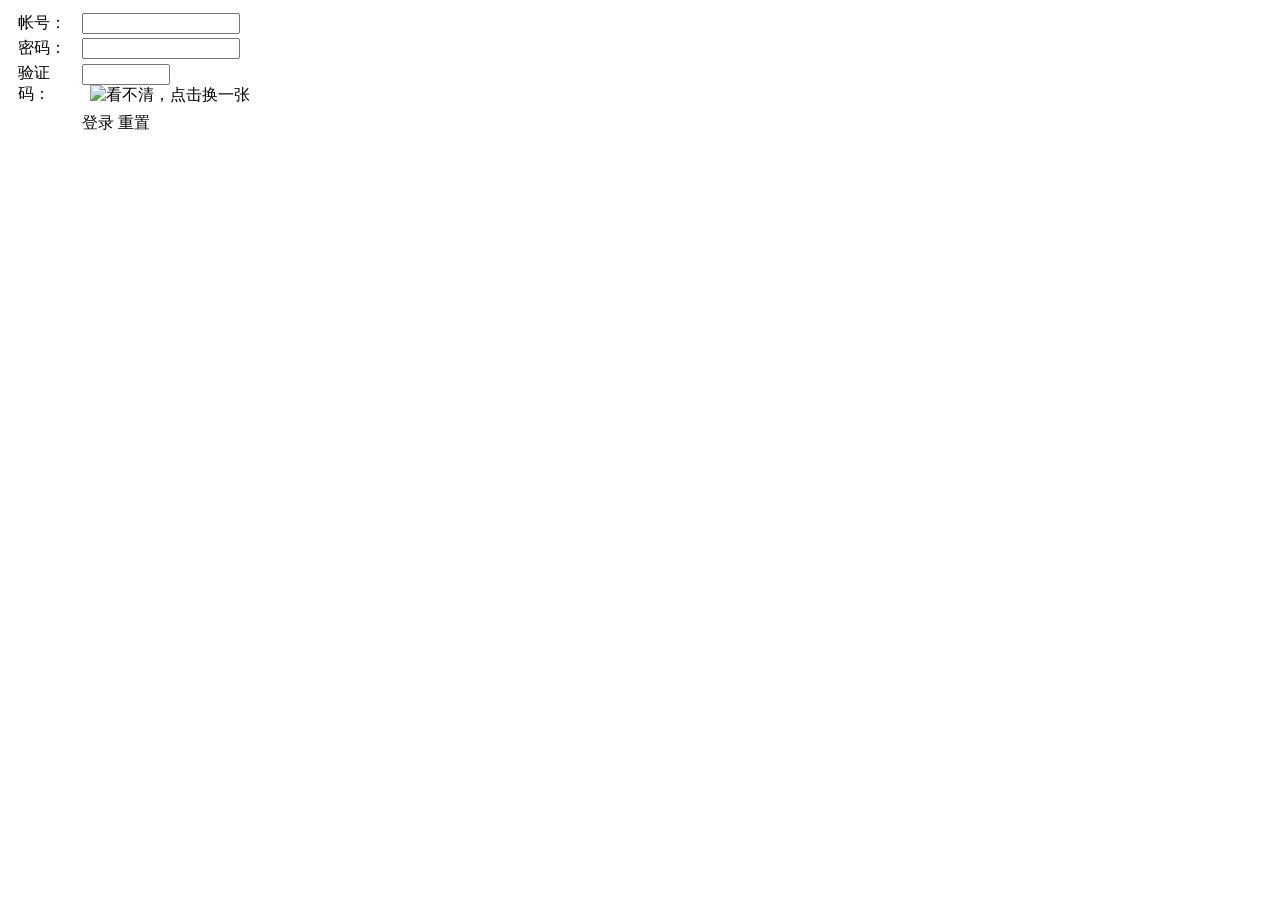
<file: apchy-web/src/main/resources/templates/index.html>
<!DOCTYPE html>
<html xmlns:th="http://www.thymeleaf.org">
<head>
    <title>登录页面</title>
    <meta http-equiv="content-type" content="text/html; charset=UTF-8"/>
    <link rel="stylesheet" th:href="@{/css/demo.css}"/>
    <script type="text/javascript" th:src="@{/miniui/scripts/boot.js}"></script>
    <style type="text/css">
        body {
            width: 100%;
            height: 100%;
            margin: 0;
            overflow: hidden;
        }
    </style>
</head>
<body>
<div id="loginWindow" class="mini-window" title="用户登录" style="width:350px;height:200px;"
     showModal="true" showCloseButton="false"
>

    <div id="loginForm" style="padding:15px;padding-top:10px;">
        <table>
            <tr>
                <td style="width:60px;"><label for="userName">帐号：</label></td>
                <td>
                    <input id="userName" name="userName" class="mini-textbox" requiredErrorText="帐号不能为空"
                           required="true" style="width:150px;"/>
                </td>
            </tr>
            <tr>
                <td style="width:60px;"><label for="userPw">密码：</label></td>
                <td>
                    <input id="userPw" name="userPw" vtype="minLength:5" class="mini-password"
                           requiredErrorText="密码不能少于5个字符" required="true" style="width:150px;"/>
                    <!-- &nbsp;&nbsp;<a href="#">忘记密码?</a> -->
                </td>
            </tr>
            <tr>
                <td style="width:60px;">验证码：</td>
                <td><input id="authCode" name="authCode" class="mini-textbox" requiredErrorText="验证码不能为空"
                           required="true" vtype="int;maxLength:4" style="width:80px;" onenter="onLoginClick"/>
                    <span style="margin-left:8px;margin-bottom: 0px;">
                        <img id="img_code" title="看不清，点击换一张" style="cursor:pointer;margin-bottom: -10px; "
                             onclick="src='/captcha/index?now=' + new Date().getTime()"
                             th:src="@{/captcha/index}"/>
                    </span>
                </td>
            </tr>
            <tr>
                <td></td>
                <td style="padding-top:5px;">
                    <a onclick="onLoginClick" class="mini-button" style="width:60px;">登录</a>
                    <a onclick="onResetClick" class="mini-button" style="width:60px;">重置</a>
                </td>
            </tr>
        </table>
    </div>

</div>


<script type="text/javascript">
    mini.parse();
    mini.get("userName").focus();
    var loginWindow = mini.get("loginWindow");
    loginWindow.show();
    /*window.onload = function(){
     $("#userName").focus();
     }*/
    function onLoginClick(e) {
        var form = new mini.Form("#loginWindow");
        //表单验证
        form.validate();
        if (form.isValid() == false) return;
        var data = form.getData();      //获取表单多个控件的数据
        var json = mini.encode(data); //转换成JSON数据
        //alert(json);
        $.ajax({
            url: "<c:url value='/login/loginCheck.action'/>",
            data: {json: json},
            type: "post",
            success: function () {
                loginWindow.hide();
                mini.loading("登录成功，马上转到系统...", "登录成功");
                setTimeout(function () {
                    window.location = "<c:url value='/login/welcome.action'/>";
                }, 1500);
            },

            error: function (jqXHR, textStatus, errorThrown) {
            	$("#img_code").trigger("onclick");
                mini.showMessageBox({
                    showModal: false,
                    width: 250,
                    title: "提示",
                    iconCls: "mini-messagebox-warning",
                    message: jqXHR.responseText,
                    timeout: 3000,
                    x: "right",
                    y: "bottom"
                });
            }
        });
    }
    function onResetClick(e) {
        var form = new mini.Form("#loginWindow");
        form.clear();
    }
    /////////////////////////////////////

</script>

</body>
</html>
</file>
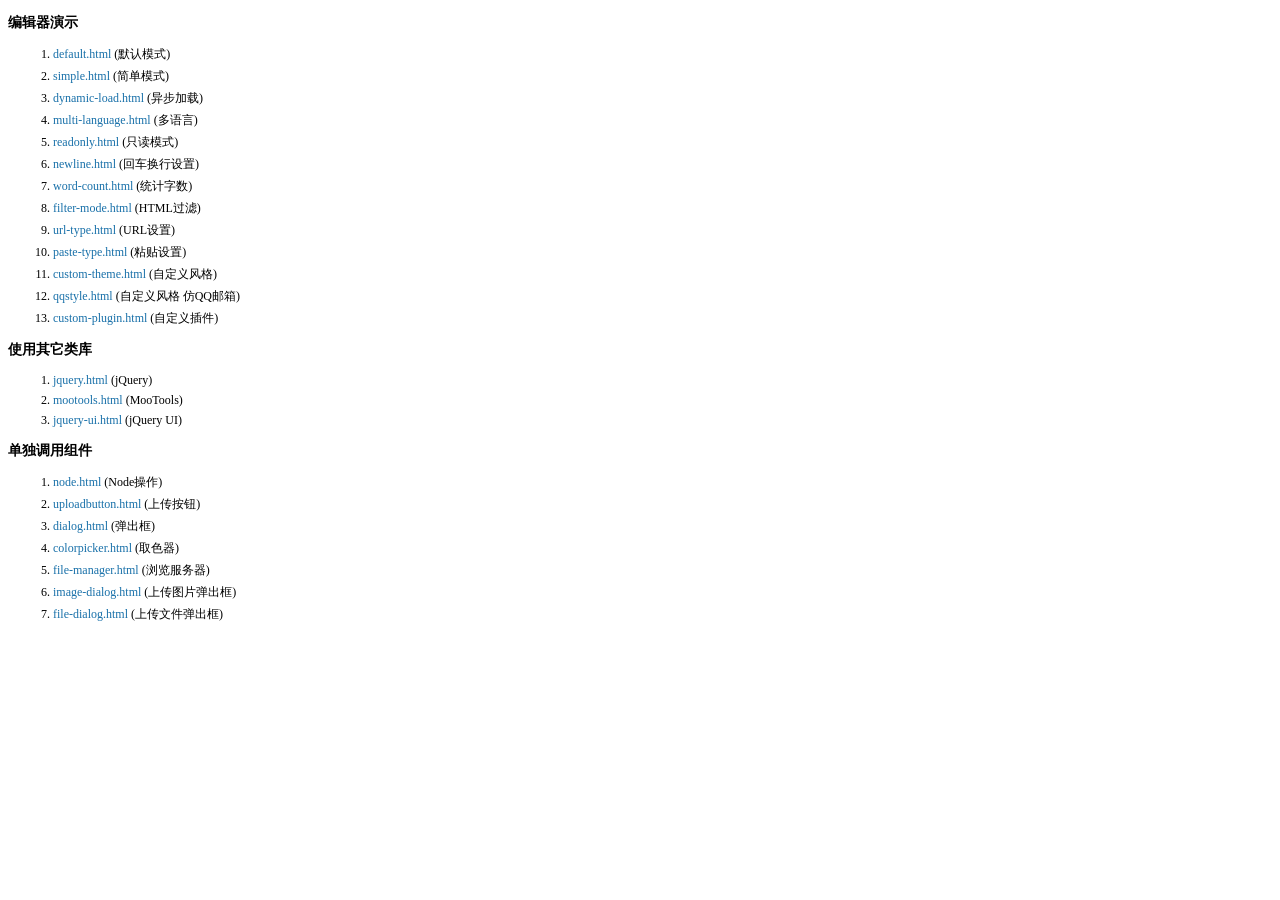
<file: apchy-web/src/main/resources/static/kindeditor-4.1.1/examples/index.html>
<!doctype html>
<html>
	<head>
		<meta charset="utf-8" />
		<title>KindEditor Examples</title>
		<style>
			body {
				font-size: 12px;
				font-family: Tahoma, Simsun;
			}
			h3 {
				font-size: 14px;
			}
			a {
				color: #1870a9;
				text-decoration: none;
			}
			a:hover {
				color: #BC2A4D;
			}
			li {
				margin: 5px;
			}
		</style>
	</head>
	<body>
		<h3>编辑器演示</h3>
		<ol>
			<li><a href="default.html" target="_blank">default.html</a> (默认模式)</li>
			<li><a href="simple.html" target="_blank">simple.html</a> (简单模式)</li>
			<li><a href="dynamic-load.html" target="_blank">dynamic-load.html</a> (异步加载)</li>
			<li><a href="multi-language.html" target="_blank">multi-language.html</a> (多语言)</li>
			<li><a href="readonly.html" target="_blank">readonly.html</a> (只读模式)</li>
			<li><a href="newline.html" target="_blank">newline.html</a> (回车换行设置)</li>
			<li><a href="word-count.html" target="_blank">word-count.html</a> (统计字数)</li>
			<li><a href="filter-mode.html" target="_blank">filter-mode.html</a> (HTML过滤)</li>
			<li><a href="url-type.html" target="_blank">url-type.html</a> (URL设置)</li>
			<li><a href="paste-type.html" target="_blank">paste-type.html</a> (粘贴设置)</li>
			<li><a href="custom-theme.html" target="_blank">custom-theme.html</a> (自定义风格)</li>
			<li><a href="qqstyle.html" target="_blank">qqstyle.html</a> (自定义风格 仿QQ邮箱)</li>
			<li><a href="custom-plugin.html" target="_blank">custom-plugin.html</a> (自定义插件)</li>
		</ol>
		<h3>使用其它类库</h3>
		<ol>
			<li><a href="jquery.html" target="_blank">jquery.html</a> (jQuery)</li>
			<li><a href="mootools.html" target="_blank">mootools.html</a> (MooTools)</li>
			<li><a href="jquery-ui.html" target="_blank">jquery-ui.html</a> (jQuery UI)</li>
		</ol>
		<h3>单独调用组件</h3>
		<ol>
			<li><a href="node.html" target="_blank">node.html</a> (Node操作)</li>
			<li><a href="uploadbutton.html" target="_blank">uploadbutton.html</a> (上传按钮)</li>
			<li><a href="dialog.html" target="_blank">dialog.html</a> (弹出框)</li>
			<li><a href="colorpicker.html" target="_blank">colorpicker.html</a> (取色器)</li>
			<li><a href="file-manager.html" target="_blank">file-manager.html</a> (浏览服务器)</li>
			<li><a href="image-dialog.html" target="_blank">image-dialog.html</a> (上传图片弹出框)</li>
			<li><a href="file-dialog.html" target="_blank">file-dialog.html</a> (上传文件弹出框)</li>
		</ol>
	</body>
</html>
</file>
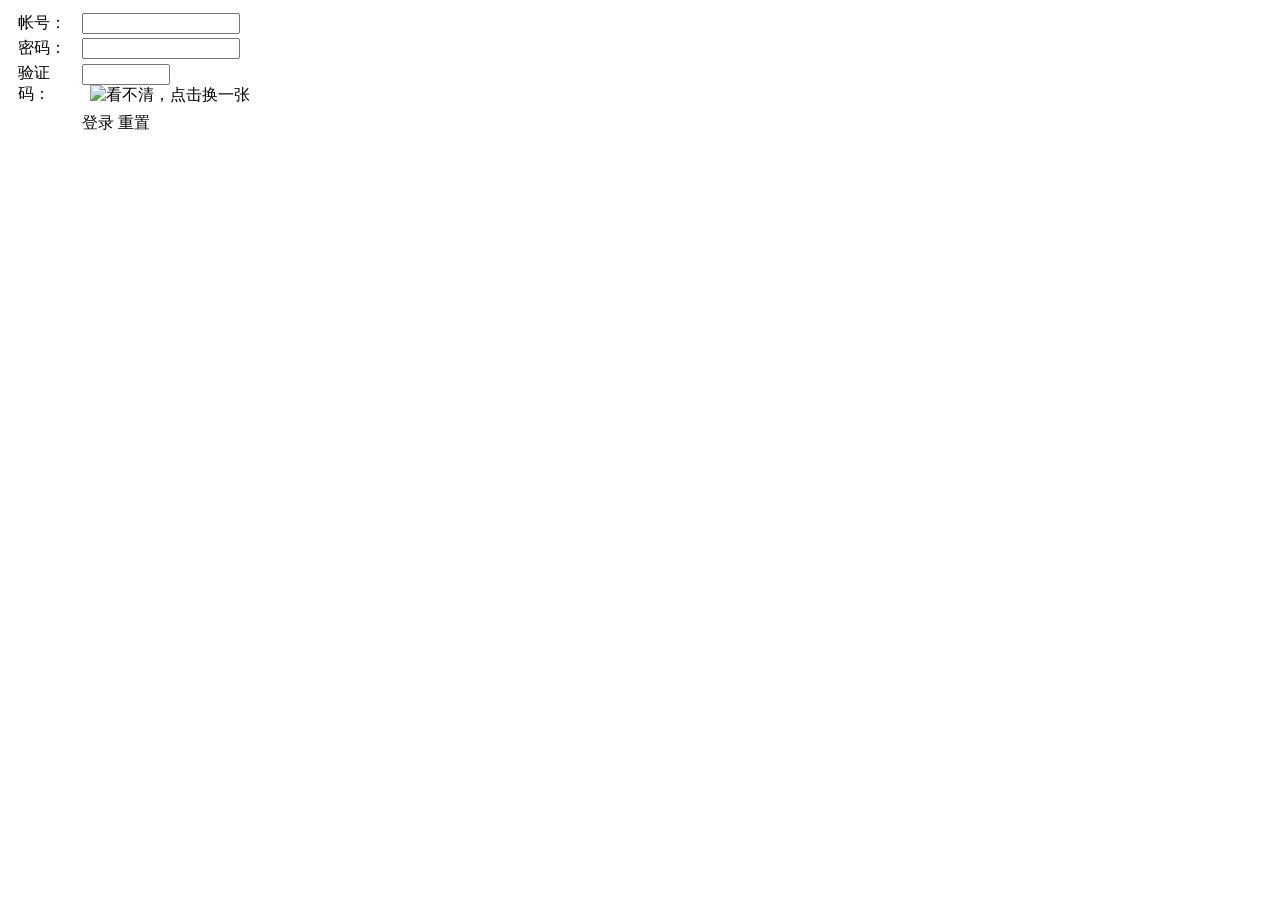
<file: apchy-web/src/main/resources/templates/login.html>
<!DOCTYPE html>
<html xmlns:th="http://www.thymeleaf.org">
<head>
    <title>登录页面</title>
    <meta http-equiv="content-type" content="text/html; charset=UTF-8"/>
    <link rel="stylesheet" th:href="@{/css/demo.css}"/>
    <script type="text/javascript" th:src="@{/miniui/scripts/boot.js}"></script>
    <style type="text/css">
        body {
            width: 100%;
            height: 100%;
            margin: 0;
            overflow: hidden;
        }
    </style>
</head>
<body>
<div id="loginWindow" class="mini-window" title="用户登录" style="width:350px;height:200px;"
     showModal="true" showCloseButton="false"
>

    <div id="loginForm" style="padding:15px;padding-top:10px;">
        <table>
            <tr>
                <td style="width:60px;"><label for="userName">帐号：</label></td>
                <td>
                    <input id="userName" name="userName" class="mini-textbox" requiredErrorText="帐号不能为空"
                           required="true" style="width:150px;"/>
                </td>
            </tr>
            <tr>
                <td style="width:60px;"><label for="password">密码：</label></td>
                <td>
                    <input id="password" name="password" vtype="minLength:5" class="mini-password"
                           requiredErrorText="密码不能少于5个字符" required="true" style="width:150px;"/>
                    <!-- &nbsp;&nbsp;<a href="#">忘记密码?</a> -->
                </td>
            </tr>
            <tr>
                <td style="width:60px;">验证码：</td>
                <td><input id="authCode" name="authCode" class="mini-textbox" requiredErrorText="验证码不能为空"
                           required="true" vtype="int;maxLength:4" style="width:80px;" onenter="onLoginClick"/>
                    <span style="margin-left:8px;margin-bottom: 0px;">
                        <img id="img_code" title="看不清，点击换一张" style="cursor:pointer;margin-bottom: -10px; "
                             onclick="src='/captcha/index?now=' + new Date().getTime()"
                             th:src="@{/captcha/index}"/>
                    </span>
                </td>
            </tr>
            <tr>
                <td></td>
                <td style="padding-top:5px;">
                    <a onclick="onLoginClick" class="mini-button" style="width:60px;">登录</a>
                    <a onclick="onResetClick" class="mini-button" style="width:60px;">重置</a>
                </td>
            </tr>
        </table>
    </div>

</div>


<script type="text/javascript">
    mini.parse();
    mini.get("userName").focus();
    var loginWindow = mini.get("loginWindow");
    loginWindow.show();
    /*window.onload = function(){
     $("#userName").focus();
     }*/
    function onLoginClick(e) {
        var form = new mini.Form("#loginWindow");
        //表单验证
        form.validate();
        if (form.isValid() == false) return;
        var data = form.getData();      //获取表单多个控件的数据
        var json = mini.encode(data); //转换成JSON数据
        //alert(json);
        $.ajax({
            url: "/authentication",
            data: {json: json},
            type: "post",
            success: function (data) {
                if(data.code==1){
                    loginWindow.hide();
                    mini.loading("登录成功，马上转到系统...", "登录成功");
                    setTimeout(function () {
                        window.location = "/main";
                    }, 1500);
                }else{
                    $("#img_code").trigger("onclick");
                    mini.showMessageBox({
                        showModal: false,
                        width: 250,
                        title: "提示",
                        iconCls: "mini-messagebox-warning",
                        message: data.msg,
                        timeout: 3000,
                        x: "right",
                        y: "bottom"
                    });
                }
            }
        });
    }
    function onResetClick(e) {
        var form = new mini.Form("#loginWindow");
        form.clear();
    }
</script>

</body>
</html>
</file>
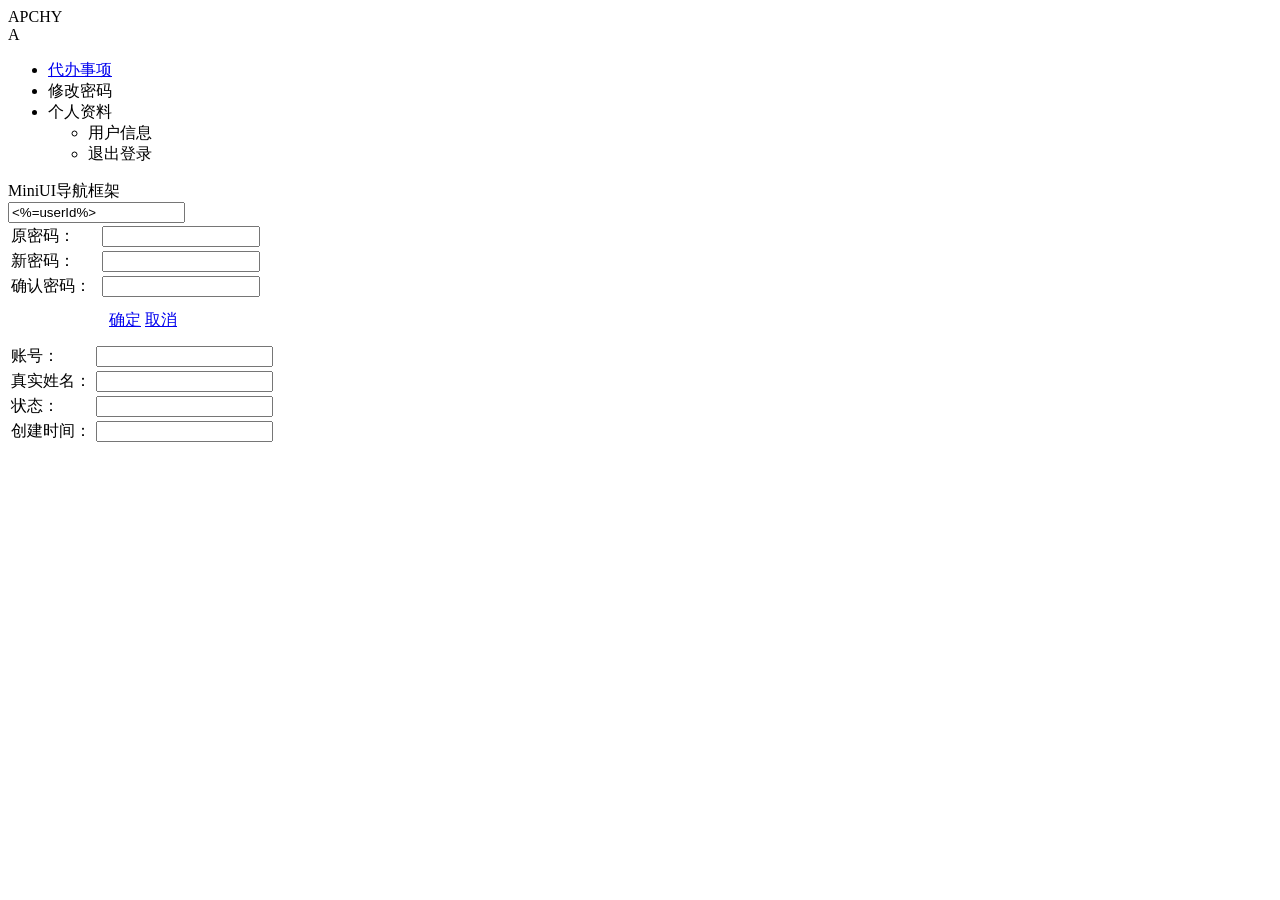
<file: apchy-web/src/main/resources/templates/main.html>
<!DOCTYPE html>
<!--<html lang="zh_CN" xmlns:th="http://www.thymeleaf.org" xmlns:shiro="http://www.pollix.at/thymeleaf/shiro">-->
<html lang="zh_CN" xmlns:th="http://www.thymeleaf.org" xmlns:shiro="http://www.pollix.at/thymeleaf/shiro">
<head>
    <meta charset="UTF-8">
    <meta name="viewport" content="width=device-width, initial-scale=1" />
    <title>后台管理系统</title>
    <script th:src="@{/miniui/scripts/boot.js}" type="text/javascript"></script>
    <link th:href="@{/miniui/res/third-party/scrollbar/jquery.mCustomScrollbar.css}" rel="stylesheet" type="text/css"/>
    <script th:src="@{/miniui/res/third-party/scrollbar/jquery.mCustomScrollbar.concat.min.js}" type="text/javascript"></script>
    <link th:href="@{/css/menu.css}" rel="stylesheet" type="text/css" />
    <script th:src="@{js/menu.js}" type="text/javascript"></script>
    <script th:src="@{js/menutip.js}" type="text/javascript"></script>
    <link th:href="@{/css/tabs.css}" rel="stylesheet" type="text/css" />
    <link th:href="@{/css/frame.css}" rel="stylesheet" type="text/css" />
    <link th:href="@{/css/index.css}" rel="stylesheet" type="text/css" />
</head>
<body>

<div class="navbar">
    <div class="navbar-header">
        <div class="navbar-brand">APCHY</div>
        <div class="navbar-brand navbar-brand-compact">A</div>
    </div>
    <ul class="nav navbar-nav navbar-right">
        <li><a href="#"><i class="fa fa-paper-plane"></i> 代办事项</a></li>
        <li><a th:onclick="'javascript:changePassword()'"><i class="fa fa-pencil-square-o"></i> 修改密码</a></li>
        <li class="dropdown">
            <a class="dropdown-toggle userinfo">
                <img class="user-img" th:src="@{/images/user.jpg}" />个人资料<i class="fa fa-angle-down"></i>
            </a>
            <ul class="dropdown-menu pull-right">
                <li ><a th:onclick="'javascript:userInfo()'"><i class="fa fa-eye "></i> 用户信息</a></li>
                <li><a onclick="javascript:window.location.href='/logout'"><i class="fa fa-user"></i> 退出登录</a></li>
            </ul>
        </li>
    </ul>
</div>

<div class="container">

    <div class="sidebar">
        <div class="sidebar-toggle"><i class = "fa fa-fw fa-dedent" ></i></div>
        <div id="mainMenu"></div>
    </div>

    <div class="main">
        <div id="mainTabs" class="mini-tabs main-tabs" activeIndex="0" style="height:100%;" plain="false"
             buttons="#tabsButtons" arrowPosition="side" >
            <div name="index" iconCls="fa-android" title="控制台">
                MiniUI导航框架
            </div>
        </div>
        <div id="tabsButtons">
            <a class="tabsBtn"><i class="fa fa-home"></i></a>
            <a class="tabsBtn"><i class="fa fa-refresh"></i></a>
            <a class="tabsBtn"><i class="fa fa-remove"></i></a>
            <a class="tabsBtn"><i class="fa fa-arrows-alt"></i></a>
        </div>
    </div>

</div>

<div id="chpwWindow" class="mini-window" title="修改密码"
     style="width: 270px;" showModal="true" allowResize="true"
     allowDrag="true">
    <div id="chpwform" class="form">
        <input class="mini-hidden" name="userId" value="<%=userId%>" />
        <table style="width: 100%;">
            <tr>
                <td style="width: 80px;">原密码：</td>
                <td style="width: 150px;"><input id="password" name="password"
                                                 vtype="minLength:5" class="mini-password" required="true"
                                                 style="width: 150px;" /></td>
            </tr>
            <tr>
                <td>新密码：</td>
                <td><input id="userNewPw" name="userNewPw" vtype="minLength:5"
                           class="mini-password" required="true" style="width: 150px;" /></td>
            </tr>
            <tr>
                <td>确认密码：</td>
                <td><input id="userNewPwConfirm" name="userNewPwConfirm"
                           vtype="minLength:5" class="mini-password" required="true"
                           style="width: 150px;" /></td>
            </tr>
            <tr>
                <td style="text-align: center; padding: 10px;" colspan="2">
                    <a class="mini-button" href="javascript:updatePw()">确定</a>
                    <a class="mini-button" href="javascript:cancelRow()">取消</a>
                </td>
            </tr>

        </table>
    </div>
</div>
<div id="userWindow" class="mini-window" title="用户信息"
     style="width: 270px;" showModal="true" allowResize="true"
     allowDrag="true">
    <div id="userform" class="form">
        <table style="width: 100%;">
            <tr>
                <td style="width: 80px;">账号：</td>
                <td style="width: 150px;">
                    <input id="userName" class="mini-textbox" readOnly="true"/>
                </td>
            </tr>
            <tr>
                <td style="width: 80px;">真实姓名：</td>
                <td style="width: 150px;">
                    <input id="realName" class="mini-textbox" readOnly="true"/>
                </td>
            </tr>
            <tr>
                <td style="width: 80px;">状态：</td>
                <td style="width: 150px;">
                    <input id="locked" class="mini-textbox" readOnly="true"/>
                </td>
            </tr>
            <tr>
                <td style="width: 80px;">创建时间：</td>
                <td style="width: 150px;">
                    <input id="gmtCreate" class="mini-datepicker" format="yyyy-MM-dd HH:mm:ss" readOnly="true"/>
                </td>
            </tr>
        </table>
    </div>
</div>
</body>
<script th:inline="javascript">
    mini.parse();
    var chpwWindow = mini.get("chpwWindow");
    var userWindow = mini.get("userWindow");
    function userInfo(){
        userWindow.show();
        /*<![CDATA[*/
        var userName = /*[[${session.user.userName}]]*/;
        var realName = /*[[${session.user.realName}]]*/;
        var locked = /*[[${session.user.locked}]]*/;
        var gmtCreate = /*[[${session.user.gmtCreate}]]*/;
        mini.get("userName").setValue(userName);
        mini.get("realName").setValue(realName);
        if(locked==1){
            mini.get("locked").setValue("正常");
        }else{
            mini.get("locked").setValue("锁定");
        }
        mini.get("gmtCreate").setValue(gmtCreate);
        var form = new mini.Form("#userform");
        var fields = form.getFields();
        for (var i = 0, l = fields.length; i < l; i++) {
            var c = fields[i];
            if (c.setReadOnly) c.setReadOnly(true);     //只读
            if (c.setIsValid) c.setIsValid(true);      //去除错误提示
            if (c.addCls) c.addCls("asLabel");          //增加asLabel外观
        }
        /*]]>*/
    }
    function changePassword() {
        chpwWindow.show();
        mini.get("password").focus();
    }
    function cancelRow() {
        chpwWindow.hide();
    }
    function updatePw() {
        //判断两次密码是否一致
        var userNewPw = mini.get("#userNewPw").value;
        var userNewPwConfirm = mini.get("#userNewPwConfirm").value;
        if (userNewPw != userNewPwConfirm) {
            alert("密码不一致");
            return;
        }
        var form = new mini.Form("#chpwform");
        form.validate();
        if (form.isValid() == false)
            return;
        var o = form.getData();

        var json = mini.encode(o);//这里有一个坑：[o]得到的是一个数组对象，o得到的是一个对象
        $.ajax({
            url : "/changePassword",
            type: "post",
            data : {
                json : json
            },
            success : function(data) {
                chpwWindow.hide();
                if(data.code==1){
                    mini.showTips({
                        content : "<b>成功</b> <br/>密码修改成功",
                        state : "success",
                        x : "center",
                        y : "center",
                        timeout : 3000
                    });
                }else{
                    mini.showMessageBox({
                        showModal: false,
                        width: 250,
                        title: "提示",
                        iconCls: "mini-messagebox-warning",
                        message: data.msg,
                        timeout: 3000,
                        x: "right",
                        y: "bottom"
                    });
                }
            }
        });
    }
    function activeTab(item) {
        var tabs = mini.get("mainTabs");
        var tab = tabs.getTab(item.id);
        if (!tab) {
            tab = { name: item.id, title: item.text, url: item.url, iconCls: item.iconCls, showCloseButton: true };
            tab = tabs.addTab(tab);
        }
        tabs.activeTab(tab);
    }

    $(function () {

        //menu
        var menu = new Menu("#mainMenu", {
            itemclick: function (item) {
                if (!item.children) {
                    activeTab(item);
                }
            }
        });

        $(".sidebar").mCustomScrollbar({ autoHideScrollbar: true });

        new MenuTip(menu);

        $.ajax({
            type : "post",
            dataType : "json",
            sync : true,
            url: "/resource/getLeftMenu",
            success: function (text) {
                var data = mini.decode(text);
                menu.loadData(data);
            }
        })

        //toggle
        $("#toggle, .sidebar-toggle").click(function () {
            $('body').toggleClass('compact');
            mini.layout();
        });

        //dropdown
        $(".dropdown-toggle").click(function (event) {
            $(this).parent().addClass("open");
            return false;
        });

        $(document).click(function (event) {
            $(".dropdown").removeClass("open");
        });
    });

</script>
</html>
</file>
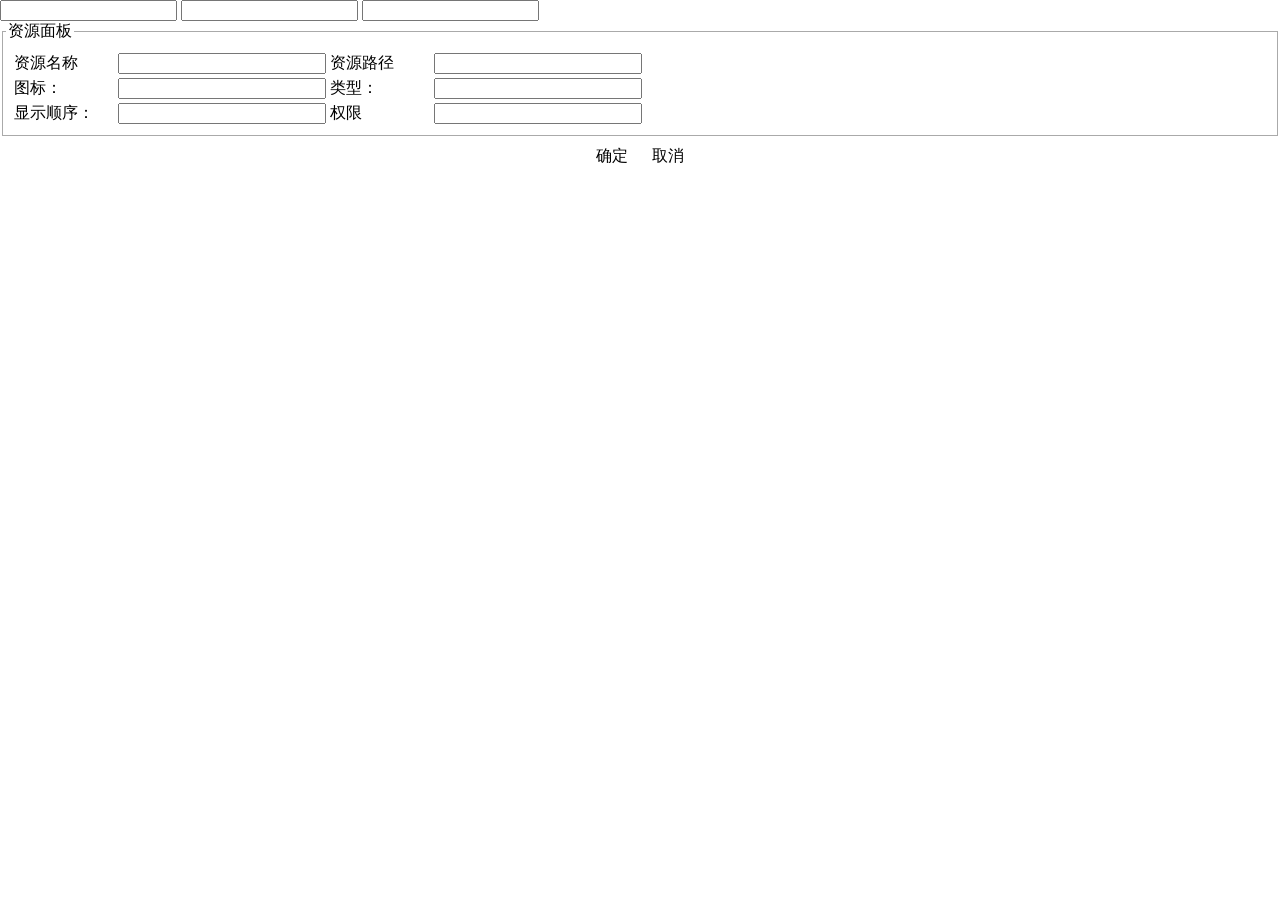
<file: apchy-web/src/main/resources/templates/sys/ResourceAddEdit.html>
<!DOCTYPE html>
<html xmlns:th="http://www.thymeleaf.org">
<head>
    <meta http-equiv="Content-Type" content="text/html; charset=utf-8"/>
    <title>资源编辑</title>
    <script th:src="@{/miniui/scripts/boot.js}" type="text/javascript"></script>

    <style type="text/css">
        html,body {
            margin: 0;
            padding: 0;
            border: 0;
            height: 100%;
            overflow: hidden;
        }
    </style>
</head>
<body>

<form id="form1" method="post">
    <input name="id" class="mini-hidden" />
    <input id="parentId" name="parentId" class="mini-hidden" />
    <input id="parentIds" name="parentIds" class="mini-hidden" />
    <fieldset style="border:solid 1px #aaa;padding:3px;">
        <legend >资源面板</legend>
        <div style="padding:5px;">
            <table>
                <tr>
                    <td style="width:80px;">资源名称</td>
                    <td>
                        <input name="resourceName" class="mini-textbox" required="true" style="width:200px;"/>
                    </td>
                    <td style="width:80px;">资源路径</td>
                    <td>
                        <input name="resourceUrl" class="mini-textbox" style="width:200px;"/>
                    </td>
                </tr>
                <tr>
                    <td style="width:100px;"> 图标：</td>
                    <td style="width:170px;">
                        <input id="iconCls" name="iconCls" class="mini-combobox" style="width:200px;"
                               textField="text" valueField="code" emptyText="请选择..."
                               th:url="@{/base/iconCls}" showNullItem="true" popupHeight="180"
                               nullItemText="请选择..."/>
                    </td>
                    <td style="width:100px;"> 类型：</td>
                    <td style="width:170px;">
                        <input id="resourceType" name="resourceType" class="mini-combobox" style="width:200px;"
                               textField="text" valueField="code" emptyText="请选择..." required="true"
                               th:url="@{/base/resourceType}" showNullItem="true"
                               nullItemText="请选择..."/>
                    </td>
                </tr>
                <tr>
                    <td style="width:100px;">显示顺序：</td>
                    <td style="width:170px;">
                        <input name="priority" changeOnMousewheel="false" class="mini-spinner" required="true"  minValue="1" maxValue="30" style="width:200px;"/>
                    </td>
                    <td style="width:80px;">权限</td>
                    <td>
                        <input name="permission" class="mini-textbox" style="width:200px;"/>
                    </td>
                </tr>
            </table>
        </div>
    </fieldset>
    <div style="text-align:center;padding:10px;">
        <a class="mini-button" onclick="onOk" style="width:60px;margin-right:20px;">确定</a>
        <a class="mini-button" onclick="onCancel" style="width:60px;">取消</a>
    </div>
</form>
<script type="text/javascript">
    mini.parse();

    var form = new mini.Form("form1");

    function SaveData() {
        saveForm(form, {
            url: "/resource/insertOrEdit",
            callback: function (success) {
                if (success) CloseWindow("save");
                //else CloseWindow();
            }
        });
    }

    ////////////////////
    //标准方法接口定义
    function SetData(data) {
        if (data.action == "edit") {
            //跨页面传递的数据对象，克隆后才可以安全使用
            data = mini.clone(data);
            $.ajax({
                url: "/resource/editQuery?id=" + data.id,
                cache: false,
                success: function (text) {
                    var o = mini.decode(text);
                    form.setData(o);
                    form.setChanged(false);
                }
            });
        }else{
            mini.get("parentId").setValue(data.parentId);
            mini.get("parentIds").setValue(data.parentIds);
        }
    }

    function GetData() {
        var o = form.getData();
        return o;
    }
    function CloseWindow(action) {
        if (action == "close" && form.isChanged()) {
            if (confirm("数据被修改了，是否先保存？")) {
                return false;
            }
        }
        if (window.CloseOwnerWindow) return window.CloseOwnerWindow(action);
        else window.close();
    }
    function onOk(e) {
        SaveData();
    }
    function onCancel(e) {
        CloseWindow("cancel");
    }
    function saveForm(form, options) {
        if (typeof form == "string") form = new mini.Form(form);

        if (typeof options == "string") options = { url: options };
        options = $.extend({
            callback: function (success) {
            }
        }, options);

        form.validate();
        if (form.isValid() == false) return;

        var values = form.getData();
        var json = mini.encode(values);
        $.ajax({
            url: options.url,
            type: 'post',
            data: { data: json },
            cache: false,
            success: function (text) {
                options.callback(true);
            },
            error: function (jqXHR, textStatus, errorThrown) {
                //alert(jqXHR.responseText);
                options.callback(false);
            }
        });
    }
</script>
</body>
</html>
</file>
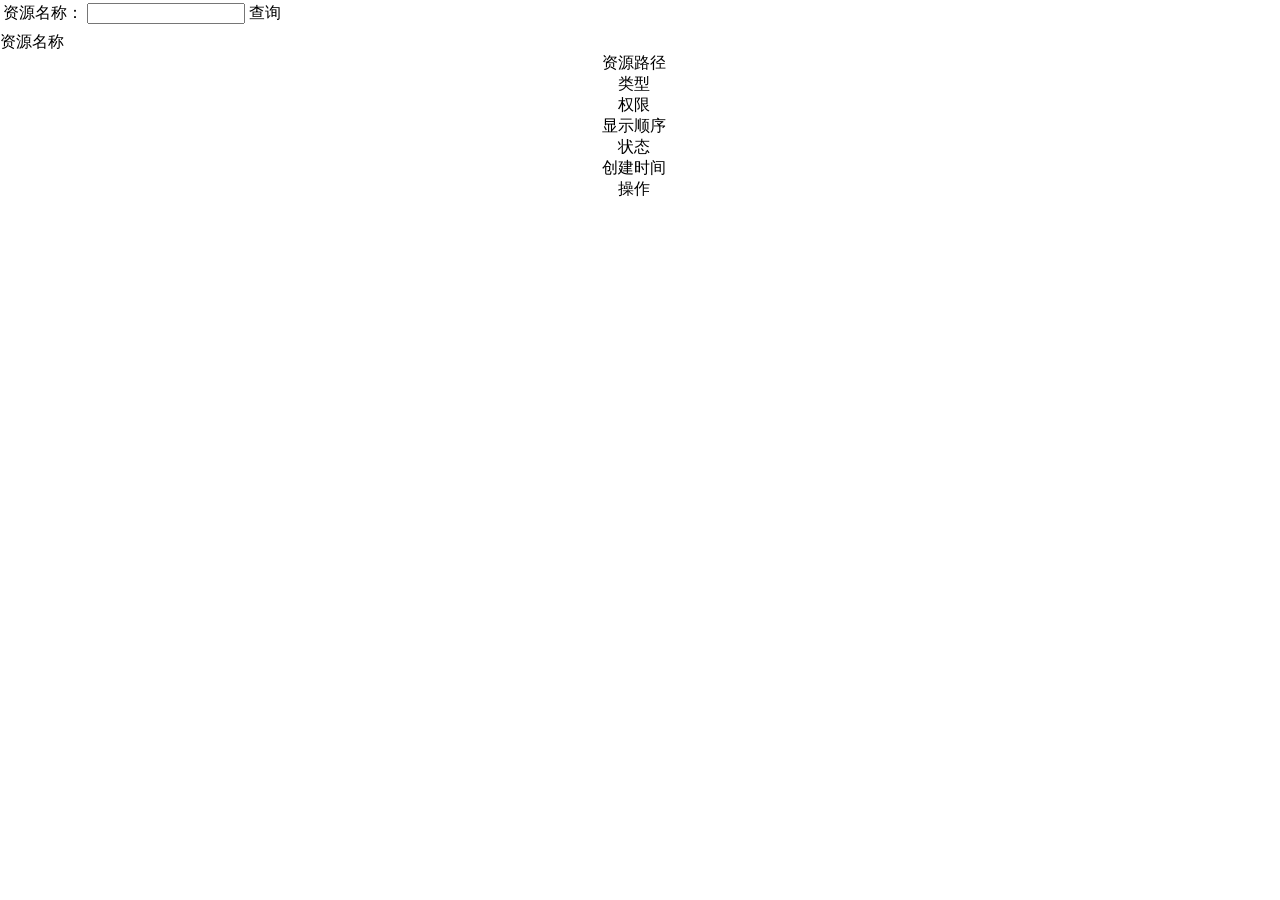
<file: apchy-web/src/main/resources/templates/sys/ResourceList.html>
<!DOCTYPE html>
<html xmlns:th="http://www.thymeleaf.org">
<head>
    <meta http-equiv="content-type" content="text/html; charset=UTF-8"/>
    <title>资源列表</title>
    <style type="text/css">
        html, body {
            margin: 0;
            padding: 0;
            border: 0;
            width: 100%;
            height: 100%;
            overflow: hidden;
        }

    </style>
    <link th:href="@{/css/demo.css}" rel="stylesheet" type="text/css" />
    <script th:src="@{/miniui/scripts/boot.js}" type="text/javascript"></script>
</head>
<body>

<div style="padding-bottom:5px;padding-left: 0px;">

    <div id="form1">
        <table border="0" cellpadding="1" cellspacing="2">
            <tr>
                <td>资源名称：</td>
                <td>
                    <input id="key" class="mini-textbox" style="width:150px;" onenter="onKeyEnter"/>
                    <a class="mini-button" style="width:60px;" onclick="search()">查询</a>
                </td>
            </tr>

        </table>
    </div>
</div>
<div id="treegrid1" class="mini-treegrid" style="width:99%;height:90%;"
     url="/resource/queryResource" showTreeIcon="true"
     treeColumn="taskname" idField="id" parentField="parentId" resultAsTree="false" expandOnLoad="true"
>
    <div property="columns">
        <div type="indexcolumn"></div>
        <div name="taskname" field="resourceName" width="200">资源名称</div>
        <div field="resourceUrl" width="100" headerAlign="center" align="center">资源路径</div>
        <div field="resourceTypeEnum.text" width="100" headerAlign="center" align="center">类型</div>
        <div field="permission" width="100" headerAlign="center" align="center">权限</div>
        <div field="priority" width="100" headerAlign="center" align="center">显示顺序</div>
        <div field="availableEnum.text" width="50" headerAlign="center" align="center">状态</div>
        <div field="gmtCreate" width="110" align="center" headerAlign="center" dateFormat="yyyy-MM-dd HH:mm:ss"
             allowSort="true">创建时间</div>
        <div name="action" width="110" headerAlign="center" align="center"
             renderer="onActionRenderer" cellStyle="padding:0;">操作</div>
    </div>
</div>
<script type="text/javascript">

    mini.parse();
    var tree = mini.get("treegrid1");
    //tree.expandLevel(0);
    function clean() {
        form.reset();
    }
    function onActionRenderer(e) {
        var record = e.record;
        var uid = record.id;
        var parentIds = tree.getAncestors(record);
        var args = [0];
        for (var i = 0; i < parentIds.length; i++) {
            args.push(parentIds[i].id);
        }
        args.push(uid);
        var pIds = args.join('/');
        var rowIndex = e.rowIndex;
        var s ;
        if(record.resourceTypeEnum.code==1){
            s = '<a class="Edit_Button" href="javascript:edit(\'' + uid + '\')">编辑</a>&nbsp;'
                    + '<a class="Delete_Button" href="javascript:delRow(\'' + uid + '\')">删除</a>';
        }else{
            if(record.parentId==0){
                s = '<a class="Edit_Button" href="javascript:add(\'' + uid + '\',\'' + pIds + '\')">添加子节点</a>&nbsp;'
                    + '<a class="Edit_Button" href="javascript:edit(\'' + uid + '\')">编辑</a>';
            }else{
                s = '<a class="Edit_Button" href="javascript:add(\'' + uid + '\',\'' + pIds + '\')">添加子节点</a>&nbsp;'
                    + '<a class="Edit_Button" href="javascript:edit(\'' + uid + '\')">编辑</a>&nbsp;'
                    + '<a class="Delete_Button" href="javascript:delRow(\'' + uid + '\')">删除</a>';
            }
        }
        return s;
    }
    function add(uid,pIds) {
        mini.open({
            url: "/resource/addEditPage",
            title: "资源添加", width: 600, height: 300,
            onload: function () {
                var iframe = this.getIFrameEl();
                var data = { action: "new",parentId:uid,parentIds:pIds };
                iframe.contentWindow.SetData(data);
            },
            ondestroy: function (action) {
                if (action == "save") {
                    tree.reload();
                    mini.showTips({
                        content: "<b>成功</b> <br/>添加成功",
                        state: "success",
                        x: "center",
                        y: "center",
                        timeout: 3000
                    });
                }
            }
        });
    }
    function edit() {
        var row = tree.getSelected();
        if (row) {
            mini.open({
                url: "/resource/addEditPage",
                title: "资源编辑", width: 600, height: 300,
                onload: function () {
                    var iframe = this.getIFrameEl();
                    var data = { action: "edit", id: row.id };
                    iframe.contentWindow.SetData(data);

                },
                ondestroy: function (action) {
                    //var iframe = this.getIFrameEl();
                    if (action == "save") {
                        tree.reload();
                        mini.showTips({
                            content: "<b>成功</b> <br/>编辑成功",
                            state: "success",
                            x: "center",
                            y: "center",
                            timeout: 3000
                        });
                    }
                }
            });

        } else {
            alert("请选中一条记录");
        }

    }
    function delRow(row_uid) {
        var row = tree.getRowByUID(row_uid);
        if (row) {
            if (confirm("确定删除此记录？")) {
                tree.loading("删除中，请稍后......");
                $.ajax({
                    url: "/resource/deleteOne?id=" + row.id,
                    success: function (text) {
                        tree.reload();
                        mini.showTips({
                            content: "<b>成功</b> <br/>删除成功",
                            state: "success",
                            x: "center",
                            y: "center",
                            timeout: 3000
                        });
                    },
                    error: function () {
                    }
                });
            }
        }
    }
    function search() {
        var key = mini.get("key").getValue();
        if (key == "") {

        } else {
            key = key.toLowerCase();

            //查找到节点
            var nodes = tree.findNodes(function (node) {
                var text = node.resourceName ? node.resourceName.toLowerCase() : "";
                if (text.indexOf(key) != -1) {
                    return true;
                }
            });

            //展开所有找到的节点
            for (var i = 0, l = nodes.length; i < l; i++) {
                var node = nodes[i];
                tree.expandPath(node);
            }

            //第一个节点选中并滚动到视图
            var firstNode = nodes[0];
            if (firstNode) {
                tree.selectNode(firstNode);
                tree.scrollIntoView(firstNode);
            }
        }
    }
    function onKeyEnter(e) {
        search();
    }
</script>
</body>
</html>
</file>
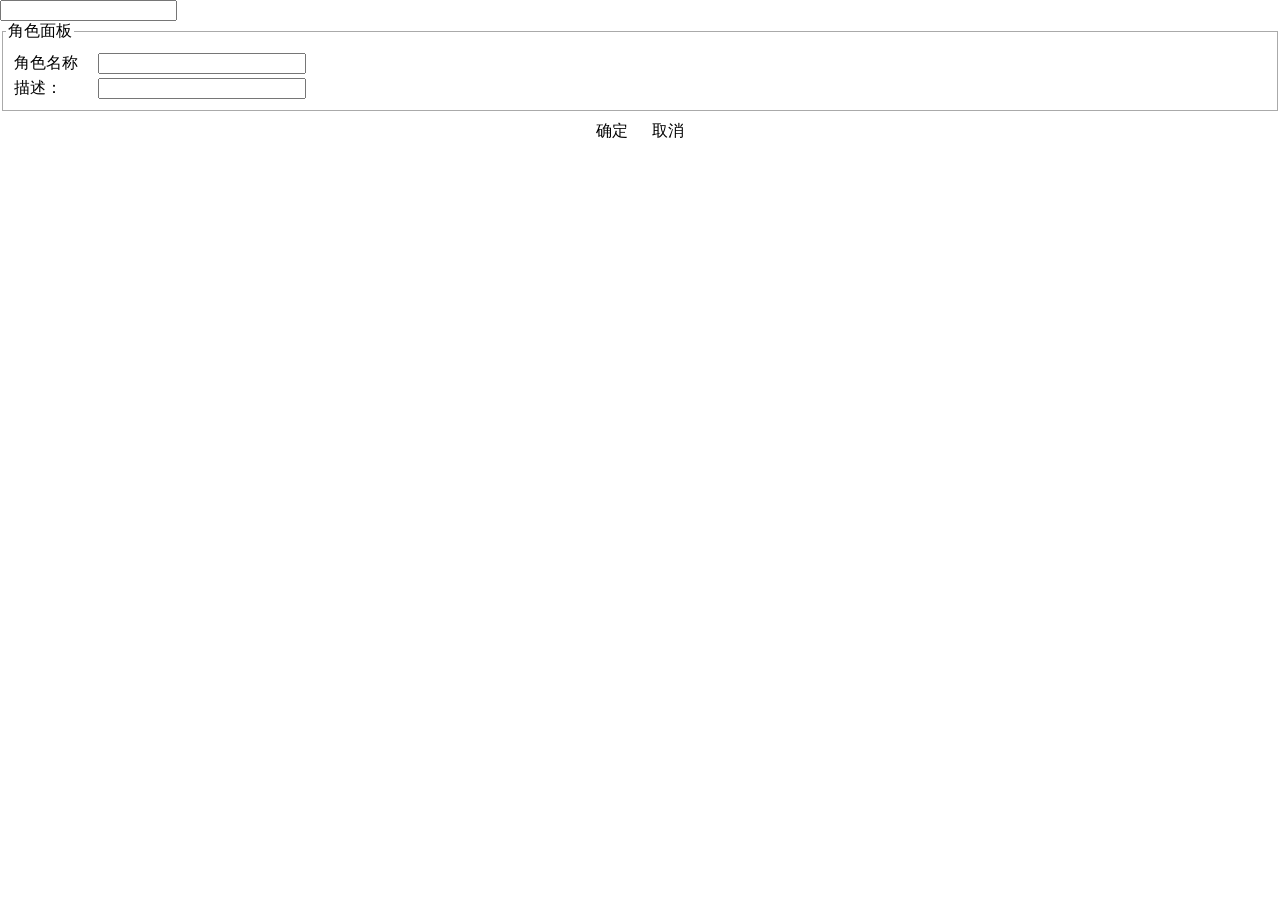
<file: apchy-web/src/main/resources/templates/sys/RoleAddEdit.html>
<!DOCTYPE html>
<html xmlns:th="http://www.thymeleaf.org">
<head>
    <meta http-equiv="Content-Type" content="text/html; charset=utf-8"/>
    <title>角色编辑</title>
    <script th:src="@{/miniui/scripts/boot.js}" type="text/javascript"></script>

    <style type="text/css">
        html,body {
            margin: 0;
            padding: 0;
            border: 0;
            height: 100%;
            overflow: hidden;
        }
    </style>
</head>
<body>

<form id="form1" method="post">
    <input name="id" class="mini-hidden" />
    <fieldset style="border:solid 1px #aaa;padding:3px;">
        <legend >角色面板</legend>
        <div style="padding:5px;">
            <table>
                <tr>
                    <td style="width:80px;">角色名称</td>
                    <td>
                        <input name="roleName" class="mini-textbox" required="true" style="width:200px;"/>
                    </td>
                </tr>
                <tr>
                    <td >描述：</td>
                    <td>
                        <input name="description" class="mini-textarea" style="width:200px;" />
                    </td>
                </tr>
            </table>
        </div>
    </fieldset>
    <div style="text-align:center;padding:10px;">
        <a class="mini-button" onclick="onOk" style="width:60px;margin-right:20px;">确定</a>
        <a class="mini-button" onclick="onCancel" style="width:60px;">取消</a>
    </div>
</form>
<script type="text/javascript">
    mini.parse();

    var form = new mini.Form("form1");

    function SaveData() {
        saveForm(form, {
            url: "/role/insertOrEditRole",
            callback: function (success) {
                if (success) CloseWindow("save");
                //else CloseWindow();
            }
        });
    }

    ////////////////////
    //标准方法接口定义
    function SetData(data) {
        if (data.action == "edit") {
            //跨页面传递的数据对象，克隆后才可以安全使用
            data = mini.clone(data);

            $.ajax({
                url: "/role/editQuery?id=" + data.id,
                cache: false,
                success: function (text) {
                    var o = mini.decode(text);
                    form.setData(o);
                    form.setChanged(false);
                }
            });
        }
    }

    function GetData() {
        var o = form.getData();
        return o;
    }
    function CloseWindow(action) {
        if (action == "close" && form.isChanged()) {
            if (confirm("数据被修改了，是否先保存？")) {
                return false;
            }
        }
        if (window.CloseOwnerWindow) return window.CloseOwnerWindow(action);
        else window.close();
    }
    function onOk(e) {
        SaveData();
    }
    function onCancel(e) {
        CloseWindow("cancel");
    }
    function saveForm(form, options) {
        if (typeof form == "string") form = new mini.Form(form);

        if (typeof options == "string") options = { url: options };
        options = $.extend({
            callback: function (success) {
            }
        }, options);

        form.validate();
        if (form.isValid() == false) return;

        var values = form.getData();
        var json = mini.encode(values);
        $.ajax({
            url: options.url,
            type: 'post',
            data: { data: json },
            cache: false,
            success: function (text) {
                options.callback(true);
            },
            error: function (jqXHR, textStatus, errorThrown) {
                //alert(jqXHR.responseText);
                options.callback(false);
            }
        });
    }
</script>
</body>
</html>
</file>
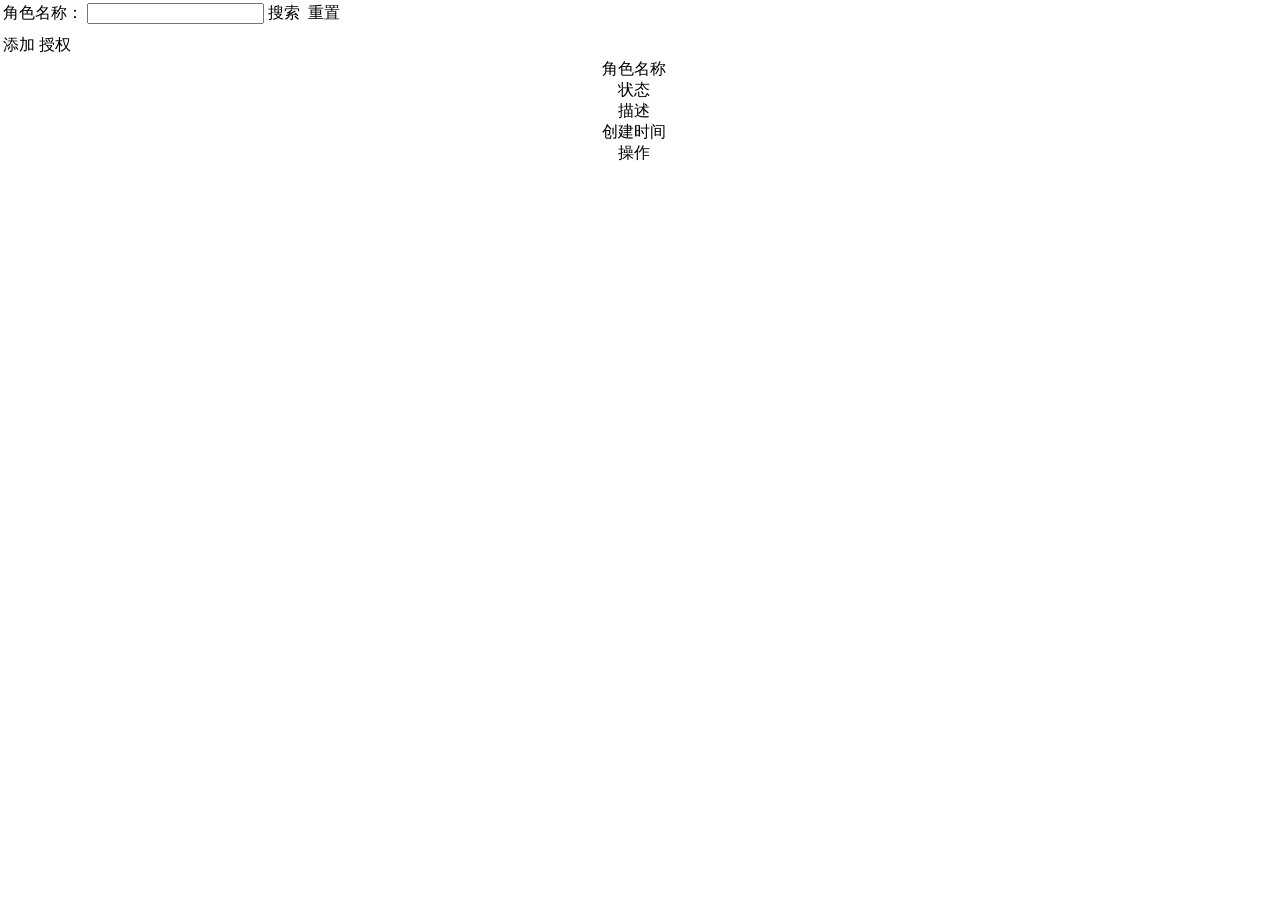
<file: apchy-web/src/main/resources/templates/sys/RoleList.html>
<!DOCTYPE html>
<html xmlns:th="http://www.thymeleaf.org" xmlns:shiro="http://www.pollix.at/thymeleaf/shiro">
<head>
    <meta http-equiv="content-type" content="text/html; charset=UTF-8"/>
    <title>角色列表</title>
    <style type="text/css">
        html, body {
            margin: 0;
            padding: 0;
            border: 0;
            width: 100%;
            height: 100%;
            overflow: hidden;
        }

    </style>
    <link th:href="@{/css/demo.css}" rel="stylesheet" type="text/css" />
    <script th:src="@{/miniui/scripts/boot.js}" type="text/javascript"></script>
</head>
<body>

<div style="padding-bottom:5px;padding-left: 0px;">

    <div id="form1">
        <table border="0" cellpadding="1" cellspacing="2">
            <tr>
                <td>角色名称：</td>
                <td>
                    <input name="roleName" emptyText="请输入角色名称" class="mini-textbox" onenter="search"/>
                </td>
                <td align="center">
                    <a class="mini-button" iconCls="icon-search" onClick="search()">搜索</a>&nbsp;
                    <a class="mini-button" iconCls="icon-reload" onClick="clean()">重置</a>
                </td>
            </tr>

        </table>
    </div>
</div>
<div style="width:99%;">
    <div class="mini-toolbar" style="border-bottom:0;padding:0px;">
        <table style="width:100%;">
            <tr>
                <td style="width:100%;">
                    <shiro:hasPermission name="role:create">
                    <a class="mini-button" iconCls="icon-add" onclick="add()">添加</a>
                    <a class="mini-button" iconCls="icon-edit" onclick="authorization()">授权</a>
                    </shiro:hasPermission>
                </td>
            </tr>
        </table>
    </div>
</div>
<div id="datagrid1" class="mini-datagrid" style="width:99%;height:70%;" sizeList="[20,30,50,100]" pageSize="20"
     url="/role/queryRole" idField="id" allowResize="true" allowCellWrap="true"
     allowCellSelect="true">
    <div property="columns">
        <div type="indexcolumn"></div>
        <div field="roleName" width="100" headerAlign="center" align="center">角色名称</div>
        <div field="availableEnum.text" width="80" headerAlign="center" align="center">状态</div>
        <div field="description" width="200" headerAlign="center" align="center">描述</div>
        <div field="gmtCreate" width="110" align="center" headerAlign="center" dateFormat="yyyy-MM-dd HH:mm:ss"
             allowSort="true">创建时间</div>
        <div name="action" width="80" headerAlign="center" align="center"
             renderer="onActionRenderer" cellStyle="padding:0;">操作</div>
    </div>
</div>
<script type="text/javascript">

    mini.parse();
    var grid = mini.get("datagrid1");
    var form = new mini.Form("#form1"); //获取表单对象
    grid.load();
    //查询
    function search() {
        var data = form.getData();      //获取表单多个控件的数据
        var json = mini.encode(data);   //序列化成JSON
        grid.load({json: json});
    }
    function clean() {
        form.reset();
    }
    function onActionRenderer(e) {
        var record = e.record;
        var uid = record._uid;
        var rowIndex = e.rowIndex;
        var s = '<a class="Edit_Button" href="javascript:edit(\'' + uid + '\')">编辑</a>&nbsp;'
                    + '<a class="Delete_Button" href="javascript:delRow(\'' + uid + '\')">删除</a>';
        return s;
    }
    function add() {
        mini.open({
            url: "/role/addEditPage",
            title: "角色添加", width: 300, height: 220,
            onload: function () {
                var iframe = this.getIFrameEl();
                var data = { action: "new" };
                iframe.contentWindow.SetData(data);
            },
            ondestroy: function (action) {
                if (action == "save") {
                    grid.reload();
                    mini.showTips({
                        content: "<b>成功</b> <br/>添加成功",
                        state: "success",
                        x: "center",
                        y: "center",
                        timeout: 3000
                    });
                }
            }
        });
    }
    function edit() {
        var row = grid.getSelected();
        if (row) {
            mini.open({
                url: "/role/addEditPage",
                title: "角色编辑", width: 300, height: 220,
                onload: function () {
                    var iframe = this.getIFrameEl();
                    var data = { action: "edit", id: row.id };
                    iframe.contentWindow.SetData(data);

                },
                ondestroy: function (action) {
                    //var iframe = this.getIFrameEl();
                    if (action == "save") {
                        grid.reload();
                        mini.showTips({
                            content: "<b>成功</b> <br/>编辑成功",
                            state: "success",
                            x: "center",
                            y: "center",
                            timeout: 3000
                        });
                    }
                }
            });

        } else {
            alert("请选中一条记录");
        }

    }
    function authorization() {
        var row = grid.getSelected();
        if (row) {
            mini.open({
                url: "/role/roleResourcePage",
                title: "授权", width: 1000, height: 800,
                onload: function () {
                    var iframe = this.getIFrameEl();
                    var data = {id: row.id };
                    iframe.contentWindow.SetData(data);
                },
                ondestroy: function (action) {
                    //var iframe = this.getIFrameEl();
                    if (action == "save") {
                        grid.reload();
                        mini.showTips({
                            content: "<b>成功</b> <br/>授权成功",
                            state: "success",
                            x: "center",
                            y: "center",
                            timeout: 3000
                        });
                    }
                }
            });

        } else {
            alert("请选中一条记录");
        }
    }
    function delRow(row_uid) {
        var row = grid.getRowByUID(row_uid);
        if (row) {
            if (confirm("确定删除此记录？")) {
                grid.loading("删除中，请稍后......");
                $.ajax({
                    url: "/role/deleteRole?id=" + row.id,
                    success: function (text) {
                        grid.reload();
                        mini.showTips({
                            content: "<b>成功</b> <br/>删除成功",
                            state: "success",
                            x: "center",
                            y: "center",
                            timeout: 3000
                        });
                    },
                    error: function () {
                    }
                });
            }
        }
    }
    /*function remove() {
        var rows = grid.getSelecteds();
        if (rows.length > 0) {
            if (confirm("确定删除选中记录？")) {
                var ids = [];
                for (var i = 0, l = rows.length; i < l; i++) {
                    var r = rows[i];
                    ids.push(r.id);
                }
                var id = ids.join(',');
                grid.loading("操作中，请稍后......");
                $.ajax({
                    url: "/role/batchDeleteRole?ids=" +id,
                    success: function (text) {
                        grid.reload();
                    },
                    error: function () {
                    }
                });
            }
        } else {
            alert("请选中一条记录");
        }
    }*/
</script>
</body>
</html>
</file>
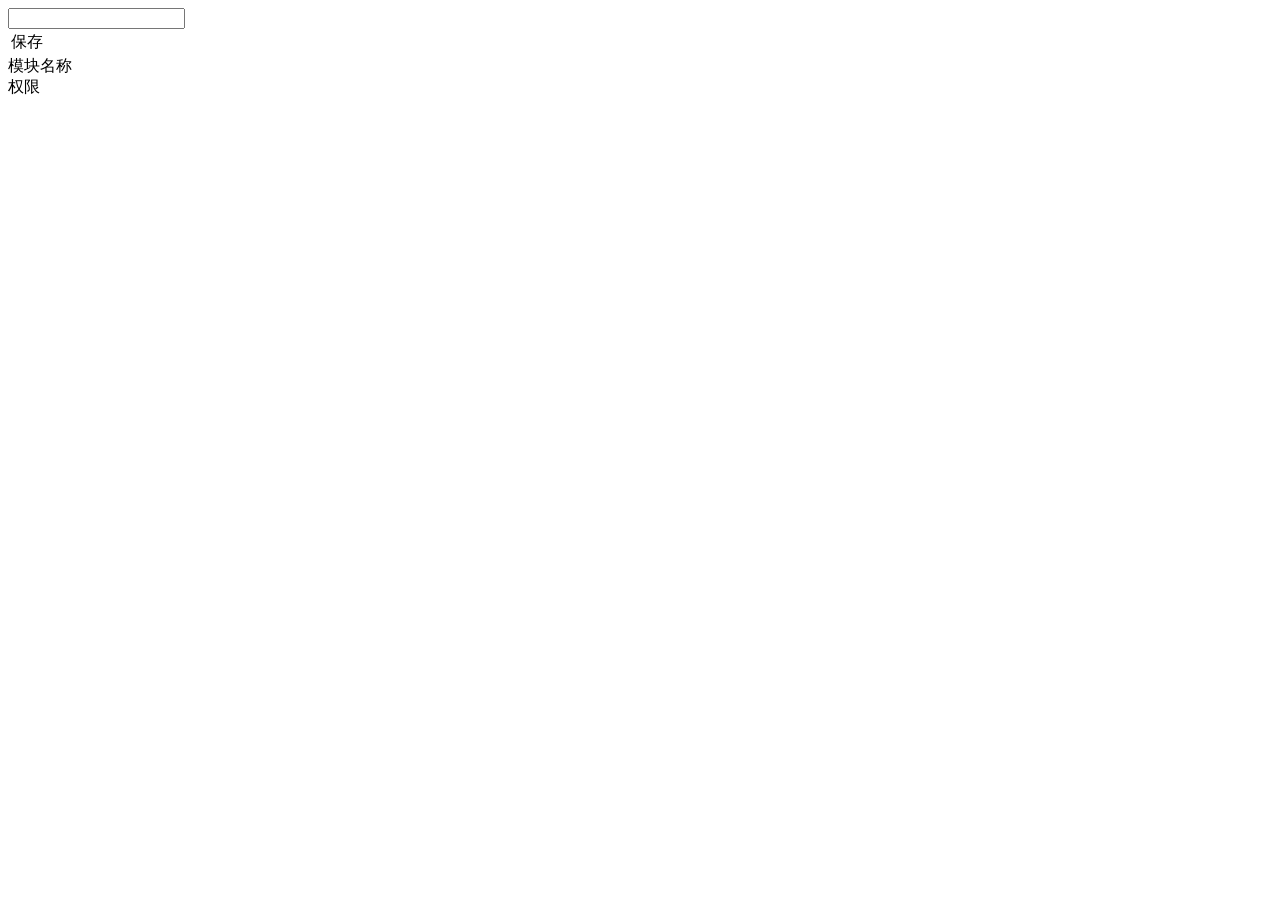
<file: apchy-web/src/main/resources/templates/sys/RoleResource.html>
<!DOCTYPE html>
<html xmlns:th="http://www.thymeleaf.org">
<head>
    <meta http-equiv="Content-Type" content="text/html; charset=utf-8"/>
    <title>授权</title>
    <script th:src="@{/miniui/scripts/boot.js}" type="text/javascript"></script>

    <style>
    .function-item
    {
        margin-left:5px;
        margin-right:5px;
    }
    .function-item input
    {
        vertical-align:bottom;
    }
    </style>
</head>
<body>
<input id="roleId" class="mini-hidden" />
<div style="width:99%;">
    <div class="mini-toolbar" style="border-bottom:0;padding:0px;">
        <table style="width:100%;">
            <tr>
                <td style="width:100%;">
                    <span class="separator"></span>
                    <a class="mini-button" iconCls="icon-save" onclick="saveData()" plain="true">保存</a>
                </td>

            </tr>
        </table>
    </div>
</div>
<div id="treegrid1" class="mini-treegrid" style="width:99%;height:auto;"
     treeColumn="name" idField="id" parentField="pid" resultAsTree="false"
     allowResize="true" expandOnLoad="true" showTreeIcon="true"
     allowSelect="false" allowCellSelect="false" enableHotTrack="false"
     ondrawcell="ondrawcell"
>
    <div property="columns">
        <div type="indexcolumn"></div>
        <div name="name" field="name" width="30%" >模块名称</div>
        <div field="functions" width="70%">权限</div>
    </div>
</div>
<script>
    mini.parse();
    var tree = mini.get("treegrid1");
    function ondrawcell(e) {
        var tree = e.sender,
            record = e.record,
            column = e.column,
            field = e.field,
            id = record[tree.getIdField()],
            funs = record.functions;

        function createCheckboxs(funs) {
            if (!funs) return "";
            var html = "";
            for (var i = 0, l = funs.length; i < l; i++) {
                var fn = funs[i];
                var clickFn = 'checkFunc(\'' + id + '\',\'' + fn.id + '\', this.checked)';
                var checked = fn.checked ? 'checked' : '';
                html += '<label class="function-item"><input onclick="' + clickFn + '" ' + checked + ' type="checkbox" name="'
                        + fn.action + '" hideFocus/>' + fn.name + '</label>';
            }
            return html;
        }

        if (field == 'functions') {
            e.cellHtml = createCheckboxs(funs);
        }
    }

    function getFuns() {
        var data = tree.getData();
        var json = mini.encode(data);
        return json;
    }
    function checkFunc(id, action, checked) {
        var record = tree.getRecord(id);
        if(!record) return;
        var funs = record.functions;
        if (!funs) return;
        function getAction(action) {
            for (var i = 0, l = funs.length; i < l; i++) {
                var o = funs[i];
                if (o.id == action) return o;
            }
        }
        var obj = getAction(action);
        if (!obj) return;
        obj.checked = checked;
    }
    function SetData(data) {
        data = mini.clone(data);
        mini.get("roleId").setValue(data.id);
        tree.setUrl("/role/queryPermission?roleId="+data.id);
    }

    function saveData() {
        var json = getFuns();
        var roleId = mini.get("roleId").getValue();
        $.ajax({
            url: "/role/savePermission",
            type: 'post',
            data: { data: json,roleId:roleId },
            cache: false,
            success: function (text) {
                CloseWindow("save");
            },
            error: function (jqXHR, textStatus, errorThrown) {
            }
        });
    }
    function CloseWindow(action) {
        if (window.CloseOwnerWindow) return window.CloseOwnerWindow(action);
        else window.close();
    }
</script>
</body>
</html>
</file>
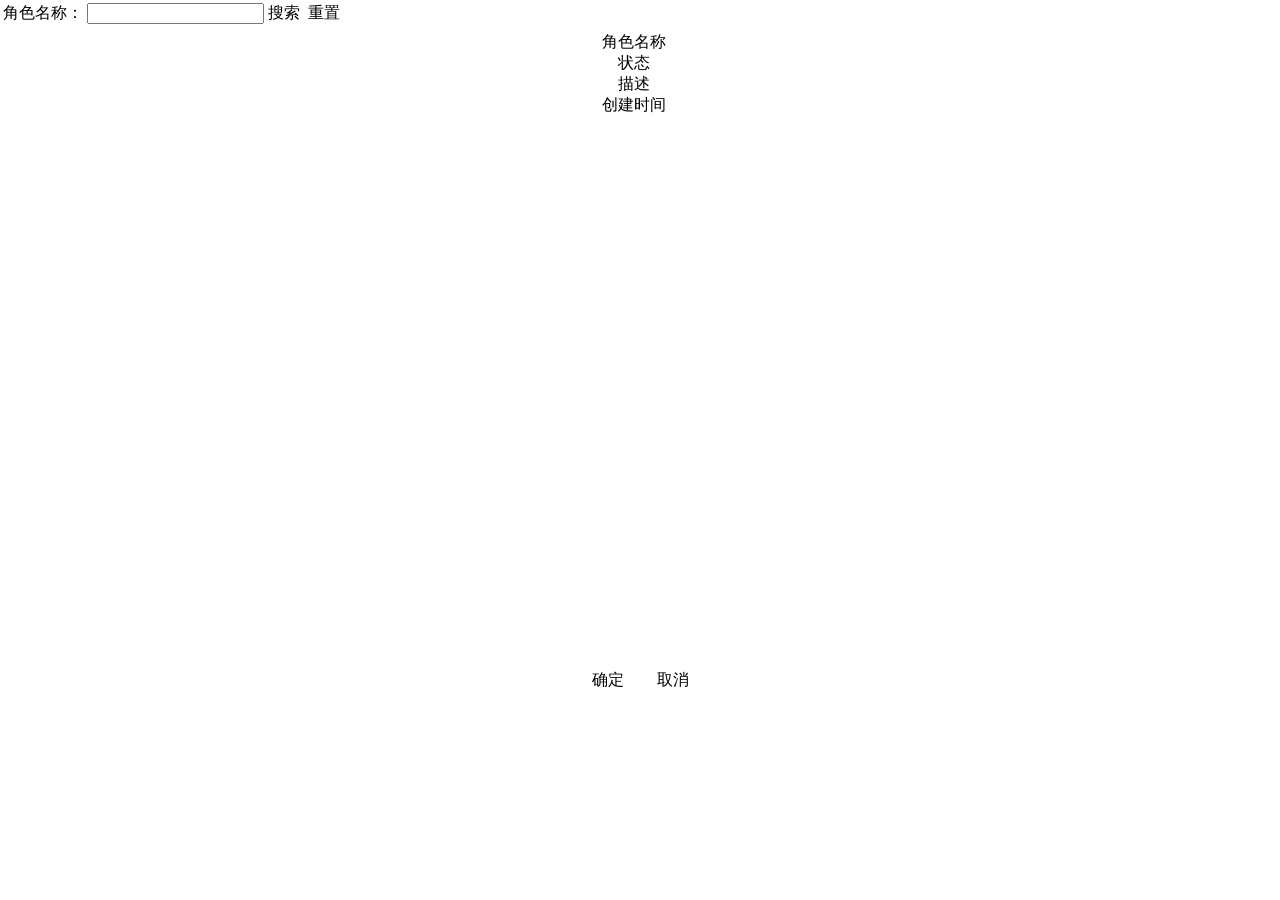
<file: apchy-web/src/main/resources/templates/sys/RoleToUser.html>
<!DOCTYPE html>
<html xmlns:th="http://www.thymeleaf.org">
<head>
    <meta http-equiv="content-type" content="text/html; charset=UTF-8"/>
    <title>角色列表</title>
    <style type="text/css">
        html, body {
            margin: 0;
            padding: 0;
            border: 0;
            width: 100%;
            height: 100%;
            overflow: hidden;
        }

    </style>
    <link th:href="@{/css/demo.css}" rel="stylesheet" type="text/css" />
    <script th:src="@{/miniui/scripts/boot.js}" type="text/javascript"></script>
</head>
<body>

<div style="padding-bottom:5px;padding-left: 0px;">

    <div id="form1">
        <table border="0" cellpadding="1" cellspacing="2">
            <tr>
                <td>角色名称：</td>
                <td>
                    <input name="roleName" emptyText="请输入角色名称" class="mini-textbox" onenter="search"/>
                </td>
                <td align="center">
                    <a class="mini-button" iconCls="icon-search" onClick="search()">搜索</a>&nbsp;
                    <a class="mini-button" iconCls="icon-reload" onClick="clean()">重置</a>
                </td>
            </tr>

        </table>
    </div>
</div>
<div id="datagrid1" class="mini-datagrid" style="width:99%;height:70%;" sizeList="[20,30,50,100]" pageSize="20"
     url="/role/queryRole" idField="id" allowResize="true" allowCellWrap="true"
     multiSelect="true" onload="onGridLoad" onselectionchanged="onSelectoinChanged">
    <div property="columns">
        <div type="checkcolumn" ></div>
        <div field="roleName" width="100" headerAlign="center" align="center">角色名称</div>
        <div field="availableEnum.text" width="80" headerAlign="center" align="center">状态</div>
        <div field="description" width="200" headerAlign="center" align="center">描述</div>
        <div field="gmtCreate" width="110" align="center" headerAlign="center" dateFormat="yyyy-MM-dd HH:mm:ss"
             allowSort="true">创建时间</div>
    </div>
</div>
<div class="mini-toolbar" style="text-align:center;padding-top:8px;padding-bottom:8px;" borderStyle="border:0;">
    <a class="mini-button" style="width:60px;" onclick="onOk()">确定</a>
    <span style="display:inline-block;width:25px;"></span>
    <a class="mini-button" style="width:60px;" onclick="onCancel()">取消</a>
</div>
<script type="text/javascript">
    mini.parse();
    var grid = mini.get("datagrid1");
    grid.setUrl("/role/queryRole");
    var form = new mini.Form("#form1"); //获取表单对象
    grid.load();
    //查询
    function search() {
        var data = form.getData();      //获取表单多个控件的数据
        var json = mini.encode(data);   //序列化成JSON
        grid.load({json: json});
    }
    function clean() {
        form.reset();
    }
    function GetSelecteds() {
        var rows = grid.getSelecteds();
        return rows;
    }

    var selectMaps = {};
    function GetAllSelecteds() {
        var data = [];
        for(var pageIndex in selectMaps){
            var rows = selectMaps[pageIndex];
            data.addRange(rows);
        }
        return data;
    }
    function GetData() {
        var rows = GetAllSelecteds();
        var ids = [], texts = [];
        for (var i = 0, l = rows.length; i < l; i++) {
            var row = rows[i];
            ids.push(row.id);
            texts.push(row.roleName);
        }
        var data = {};
        data.id = ids.join(",");
        data.text = texts.join(",");
        return data;
    }
    function CloseWindow(action) {
        if (window.CloseOwnerWindow) return window.CloseOwnerWindow(action);
        else window.close();
    }
    function onGridLoad(e) {
        var rows = selectMaps[grid.getPageIndex()];
        if(rows) grid.selects(rows);
    }
    function onSelectoinChanged(e) {
        var rows = grid.getSelecteds();
        selectMaps[grid.getPageIndex()] = rows;
    }
    function onOk() {
        CloseWindow("ok");
    }
    function onCancel() {
        CloseWindow("cancel");
    }
</script>
</body>
</html>
</file>
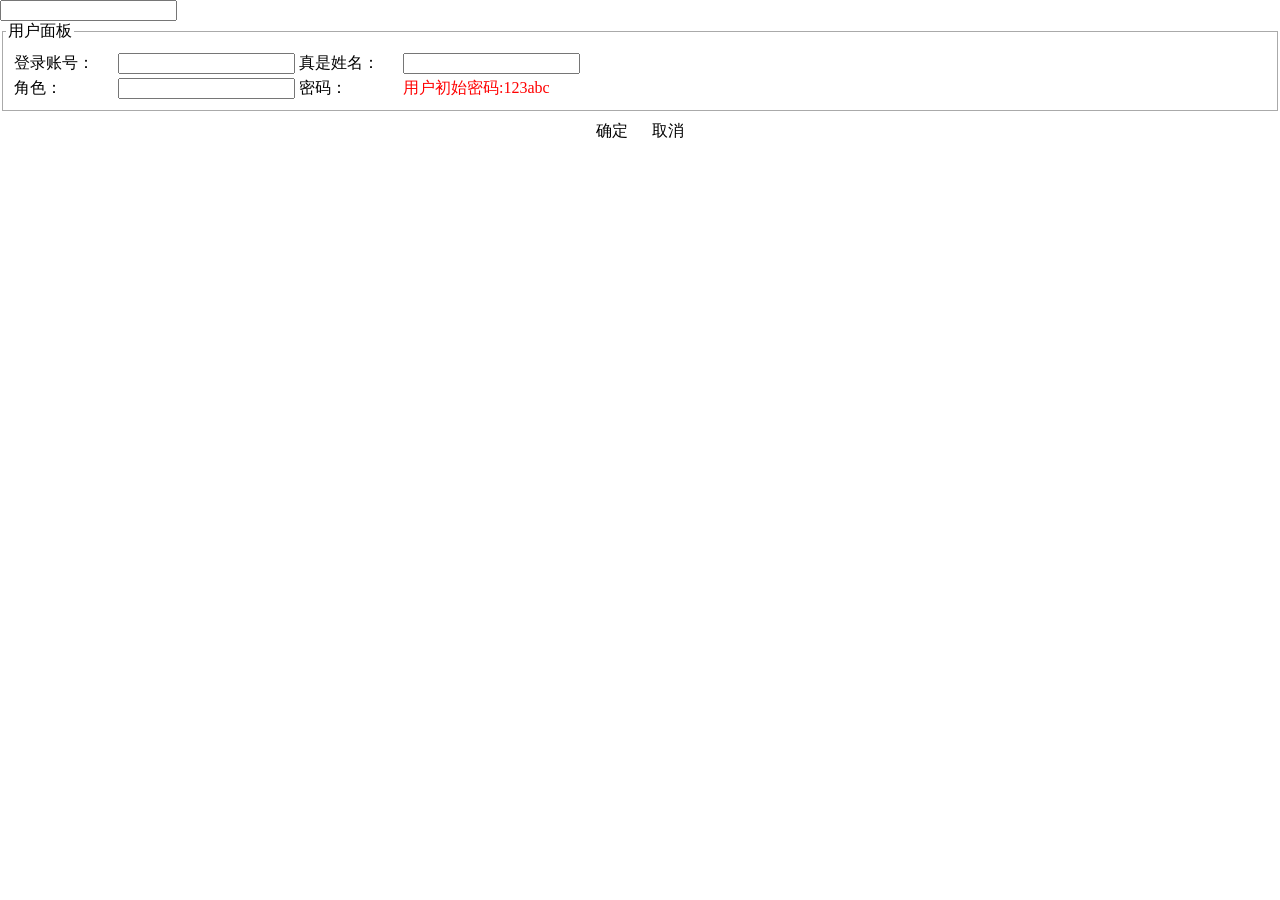
<file: apchy-web/src/main/resources/templates/sys/UserAddEdit.html>
<!DOCTYPE html>
<html xmlns:th="http://www.thymeleaf.org">
<head>
    <meta http-equiv="Content-Type" content="text/html; charset=utf-8"/>
    <title>用户编辑</title>
    <script th:src="@{/miniui/scripts/boot.js}" type="text/javascript"></script>

    <style type="text/css">
        html,body {
            margin: 0;
            padding: 0;
            border: 0;
            height: 100%;
            overflow: hidden;
        }
    </style>
</head>
<body>

<form id="form1" method="post">
    <input name="id" class="mini-hidden" />
    <fieldset style="border:solid 1px #aaa;padding:3px;">
        <legend >用户面板</legend>
        <div style="padding:5px;">
            <table>
                <tr>
                    <td style="width:100px;">登录账号：</td>
                    <td style="width:170px;">
                        <input id="userName" name="userName" class="mini-textbox" required="true" emptyText="请输入登录账号"/>
                    </td>
                    <td style="width:100px;"> 真是姓名：</td>
                    <td style="width:170px;">
                        <input name="realName" class="mini-textbox" required="true" emptyText="请输入真实姓名"/>
                    </td>
                </tr>
                <tr>
                    <td style="width:100px;"> 角色：</td>
                    <td style="width:170px;">
                        <input id="btnEdit" name="roleNames" class="mini-buttonedit" emptyText="请选择机器" onbuttonclick="onButtonEdit"/>
                    </td>
                    <td style="width:100px;">密码：</td>
                    <td style="width:170px;">
                        <div style="color: red;">用户初始密码:123abc</div>
                    </td>
                </tr>
            </table>
        </div>
    </fieldset>
    <div style="text-align:center;padding:10px;">
        <a class="mini-button" onclick="onOk" style="width:60px;margin-right:20px;">确定</a>
        <a class="mini-button" onclick="onCancel" style="width:60px;">取消</a>
    </div>
</form>
<script type="text/javascript">
    mini.parse();

    var form = new mini.Form("form1");

    function SaveData() {
        saveForm(form, {
            url: "/user/insertOrEditUser",
            callback: function (success) {
                if (success) CloseWindow("save");
                //else CloseWindow();
            }
        });
    }

    ////////////////////
    //标准方法接口定义
    function SetData(data) {
        if (data.action == "edit") {
            //跨页面传递的数据对象，克隆后才可以安全使用
            data = mini.clone(data);
            $.ajax({
                url: "/user/editQuery?id=" + data.id,
                cache: false,
                success: function (text) {
                    var o = mini.decode(text);
                    form.setData(o);
                    form.setChanged(false);
                    var btnEdit = mini.get("btnEdit");
                    btnEdit.setValue(o.roleIds);
                    btnEdit.setText(o.roleNames);
                    mini.get("userName").set({enabled: false});
                }
            });
        }
    }

    function GetData() {
        var o = form.getData();
        return o;
    }
    function CloseWindow(action) {
        if (action == "close" && form.isChanged()) {
            if (confirm("数据被修改了，是否先保存？")) {
                return false;
            }
        }
        if (window.CloseOwnerWindow) return window.CloseOwnerWindow(action);
        else window.close();
    }
    function onOk(e) {
        SaveData();
    }
    function onCancel(e) {
        CloseWindow("cancel");
    }
    function saveForm(form, options) {
        if (typeof form == "string") form = new mini.Form(form);

        if (typeof options == "string") options = { url: options };
        options = $.extend({
            callback: function (success) {
            }
        }, options);

        form.validate();
        if (form.isValid() == false) return;

        var values = form.getData();
        var json = mini.encode(values);
        $.ajax({
            url: options.url,
            type: 'post',
            data: { data: json },
            cache: false,
            success: function (text) {
                if(text.code!=1){
                    mini.showMessageBox({
                        showModal: false,
                        width: 250,
                        title: "提示",
                        iconCls: "mini-messagebox-warning",
                        message: text.msg,
                        timeout: 3000,
                        x: "right",
                        y: "bottom"
                    });
                    options.callback(false);
                }
                options.callback(true);
            },
            error: function (jqXHR, textStatus, errorThrown) {
                //alert(jqXHR.responseText);
                options.callback(false);
            }
        });
    }
    function onButtonEdit(e) {
        var btnEdit = this;
        mini.open({
            url: "/role/toUserPage",
            title: "角色列表",
            width: 700,
            height: 400,
            ondestroy: function (action) {
                if (action == "ok") {
                    var iframe = this.getIFrameEl();
                    var data = iframe.contentWindow.GetData();
                    data = mini.clone(data);
                    btnEdit.setValue(data.id);
                    btnEdit.setText(data.text);
                }
            }
        });

    }
</script>
</body>
</html>
</file>
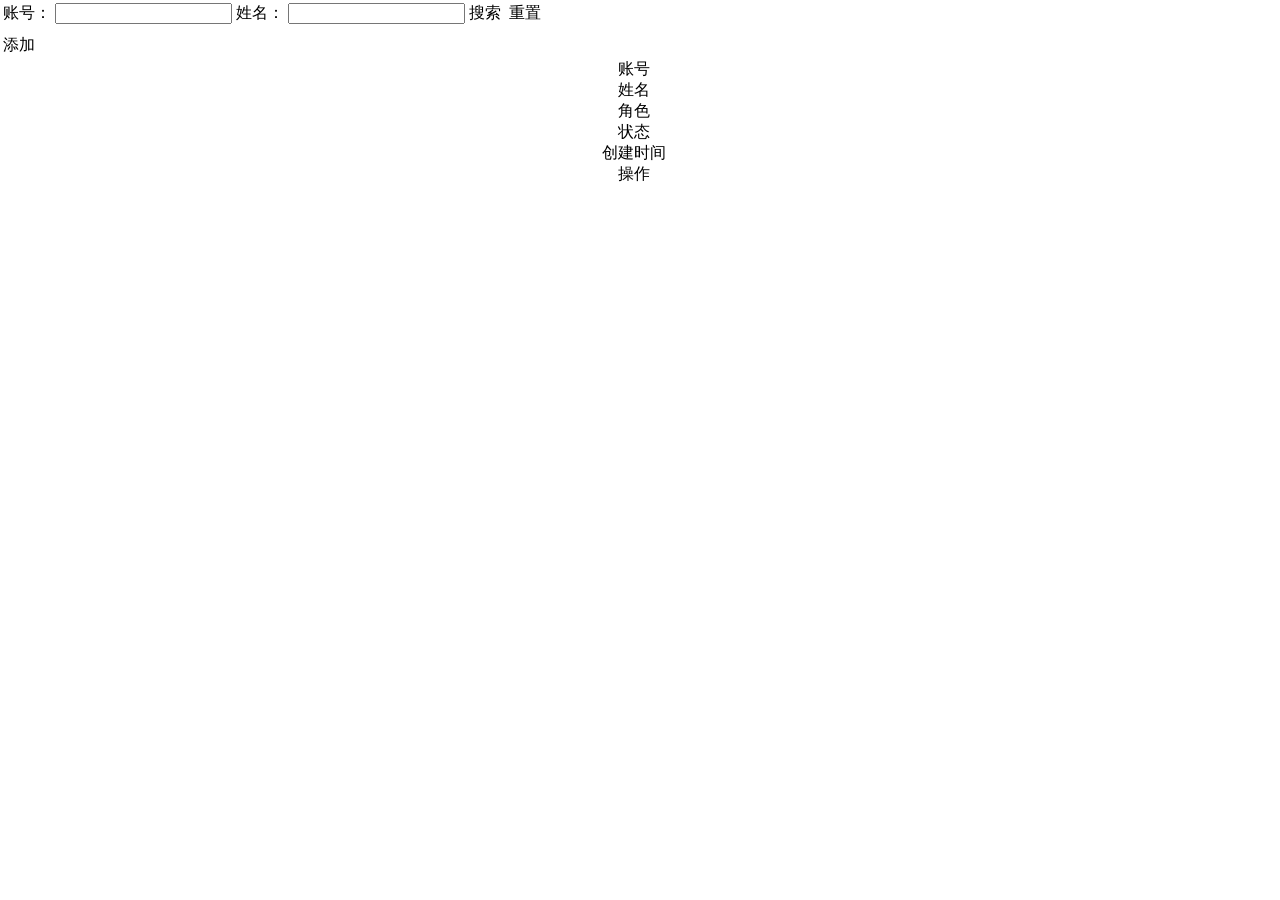
<file: apchy-web/src/main/resources/templates/sys/UserList.html>
<!DOCTYPE html>
<html lang="zh_CN" xmlns:th="http://www.thymeleaf.org" xmlns:shiro="http://www.pollix.at/thymeleaf/shiro">
<head>
    <meta http-equiv="content-type" content="text/html; charset=UTF-8"/>
    <title>用户列表</title>
    <style type="text/css">
        html, body {
            margin: 0;
            padding: 0;
            border: 0;
            width: 100%;
            height: 100%;
            overflow: hidden;
        }

    </style>
    <link th:href="@{/css/demo.css}" rel="stylesheet" type="text/css" />
    <script th:src="@{/miniui/scripts/boot.js}" type="text/javascript"></script>
</head>
<body>

<div style="padding-bottom:5px;padding-left: 0px;">

    <div id="form1">
        <table border="0" cellpadding="1" cellspacing="2">
            <tr>
                <td>账号：</td>
                <td>
                    <input name="userName" emptyText="请输入登录账号" class="mini-textbox" onenter="search"/>
                </td>
                <td>姓名：</td>
                <td>
                    <input name="realName" emptyText="请输入真实姓名" class="mini-textbox" onenter="search"/>
                </td>
                <td align="center">
                    <a class="mini-button" iconCls="icon-search" onClick="search()">搜索</a>&nbsp;
                    <a class="mini-button" iconCls="icon-reload" onClick="clean()">重置</a>
                </td>
            </tr>

        </table>
    </div>
</div>
<div style="width:99%;">
    <div class="mini-toolbar" style="border-bottom:0;padding:0px;">
        <table style="width:100%;">
            <tr>
                <td style="width:100%;">
                    <a class="mini-button" iconCls="icon-add" onclick="add()">添加</a>
                </td>
            </tr>
        </table>
    </div>
</div>
<div id="datagrid1" class="mini-datagrid" style="width:99%;height:70%;" sizeList="[20,30,50,100]" pageSize="20"
     url="/user/queryUser" idField="id" allowResize="true" allowCellWrap="true"
     allowCellSelect="true">
    <div property="columns">
        <div type="indexcolumn"></div>
        <div field="userName" width="100" headerAlign="center" align="center">账号</div>
        <div field="realName" width="100" headerAlign="center" align="center">姓名</div>
        <div field="roleNames" width="200" headerAlign="center" align="center">角色</div>
        <div field="userLockStatusEnum.text" width="80" headerAlign="center" align="center">状态</div>
        <div field="gmtCreate" width="110" align="center" headerAlign="center" dateFormat="yyyy-MM-dd HH:mm:ss"
             allowSort="true">创建时间</div>
        <div name="action" width="80" headerAlign="center" align="center"
             renderer="onActionRenderer" cellStyle="padding:0;">操作</div>
    </div>
</div>
<script type="text/javascript">

    mini.parse();
    var grid = mini.get("datagrid1");
    var form = new mini.Form("#form1"); //获取表单对象
    grid.load();
    //查询
    function search() {
        var data = form.getData();      //获取表单多个控件的数据
        var json = mini.encode(data);   //序列化成JSON
        grid.load({json: json});
    }
    function clean() {
        form.reset();
    }
    function onActionRenderer(e) {
        var record = e.record;
        var uid = record._uid;
        var rowIndex = e.rowIndex;
        var s = '<a class="Edit_Button" href="javascript:edit(\'' + uid + '\')">编辑</a>&nbsp;'
                    + '<a class="Delete_Button" href="javascript:delRow(\'' + uid + '\')">删除</a>';
        return s;
    }
    function add() {
        mini.open({
            url: "/user/addEditPage",
            title: "用户添加", width: 500, height: 250,
            onload: function () {
                var iframe = this.getIFrameEl();
                var data = { action: "new" };
                iframe.contentWindow.SetData(data);
            },
            ondestroy: function (action) {
                if (action == "save") {
                    grid.reload();
                    mini.showTips({
                        content: "<b>成功</b> <br/>添加成功",
                        state: "success",
                        x: "center",
                        y: "center",
                        timeout: 3000
                    });
                }
            }
        });
    }
    function edit() {
        var row = grid.getSelected();
        if (row) {
            mini.open({
                url: "/user/addEditPage",
                title: "用户编辑", width: 500, height: 250,
                onload: function () {
                    var iframe = this.getIFrameEl();
                    var data = { action: "edit", id: row.id };
                    iframe.contentWindow.SetData(data);

                },
                ondestroy: function (action) {
                    //var iframe = this.getIFrameEl();
                    if (action == "save") {
                        grid.reload();
                        mini.showTips({
                            content: "<b>成功</b> <br/>编辑成功",
                            state: "success",
                            x: "center",
                            y: "center",
                            timeout: 3000
                        });
                    }
                }
            });

        } else {
            alert("请选中一条记录");
        }

    }
    function delRow(row_uid) {
        var row = grid.getRowByUID(row_uid);
        if (row) {
            if (confirm("确定删除此记录？")) {
                grid.loading("删除中，请稍后......");
                $.ajax({
                    url: "/user/deleteUser?id=" + row.id,
                    success: function (text) {
                        grid.reload();
                        mini.showTips({
                            content: "<b>成功</b> <br/>删除成功",
                            state: "success",
                            x: "center",
                            y: "center",
                            timeout: 3000
                        });
                    },
                    error: function () {
                    }
                });
            }
        }
    }
</script>
</body>
</html>
</file>
